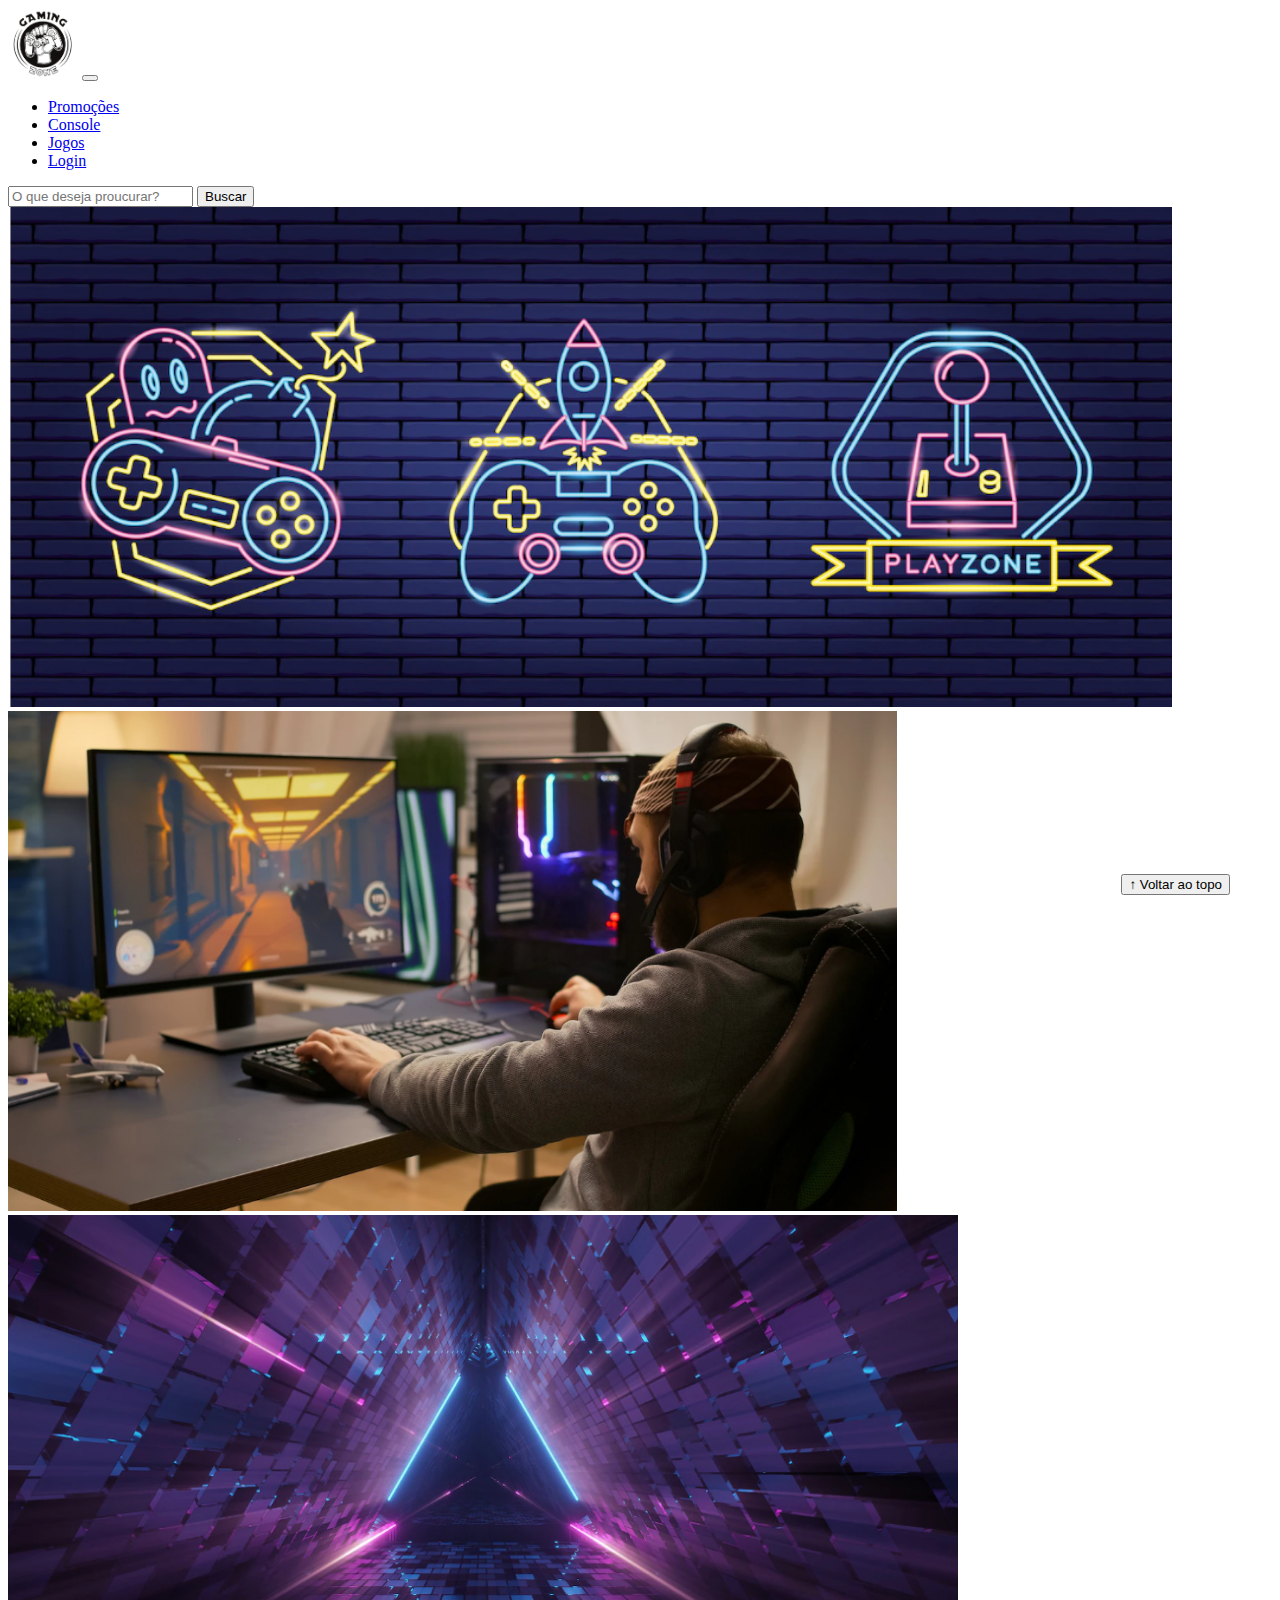
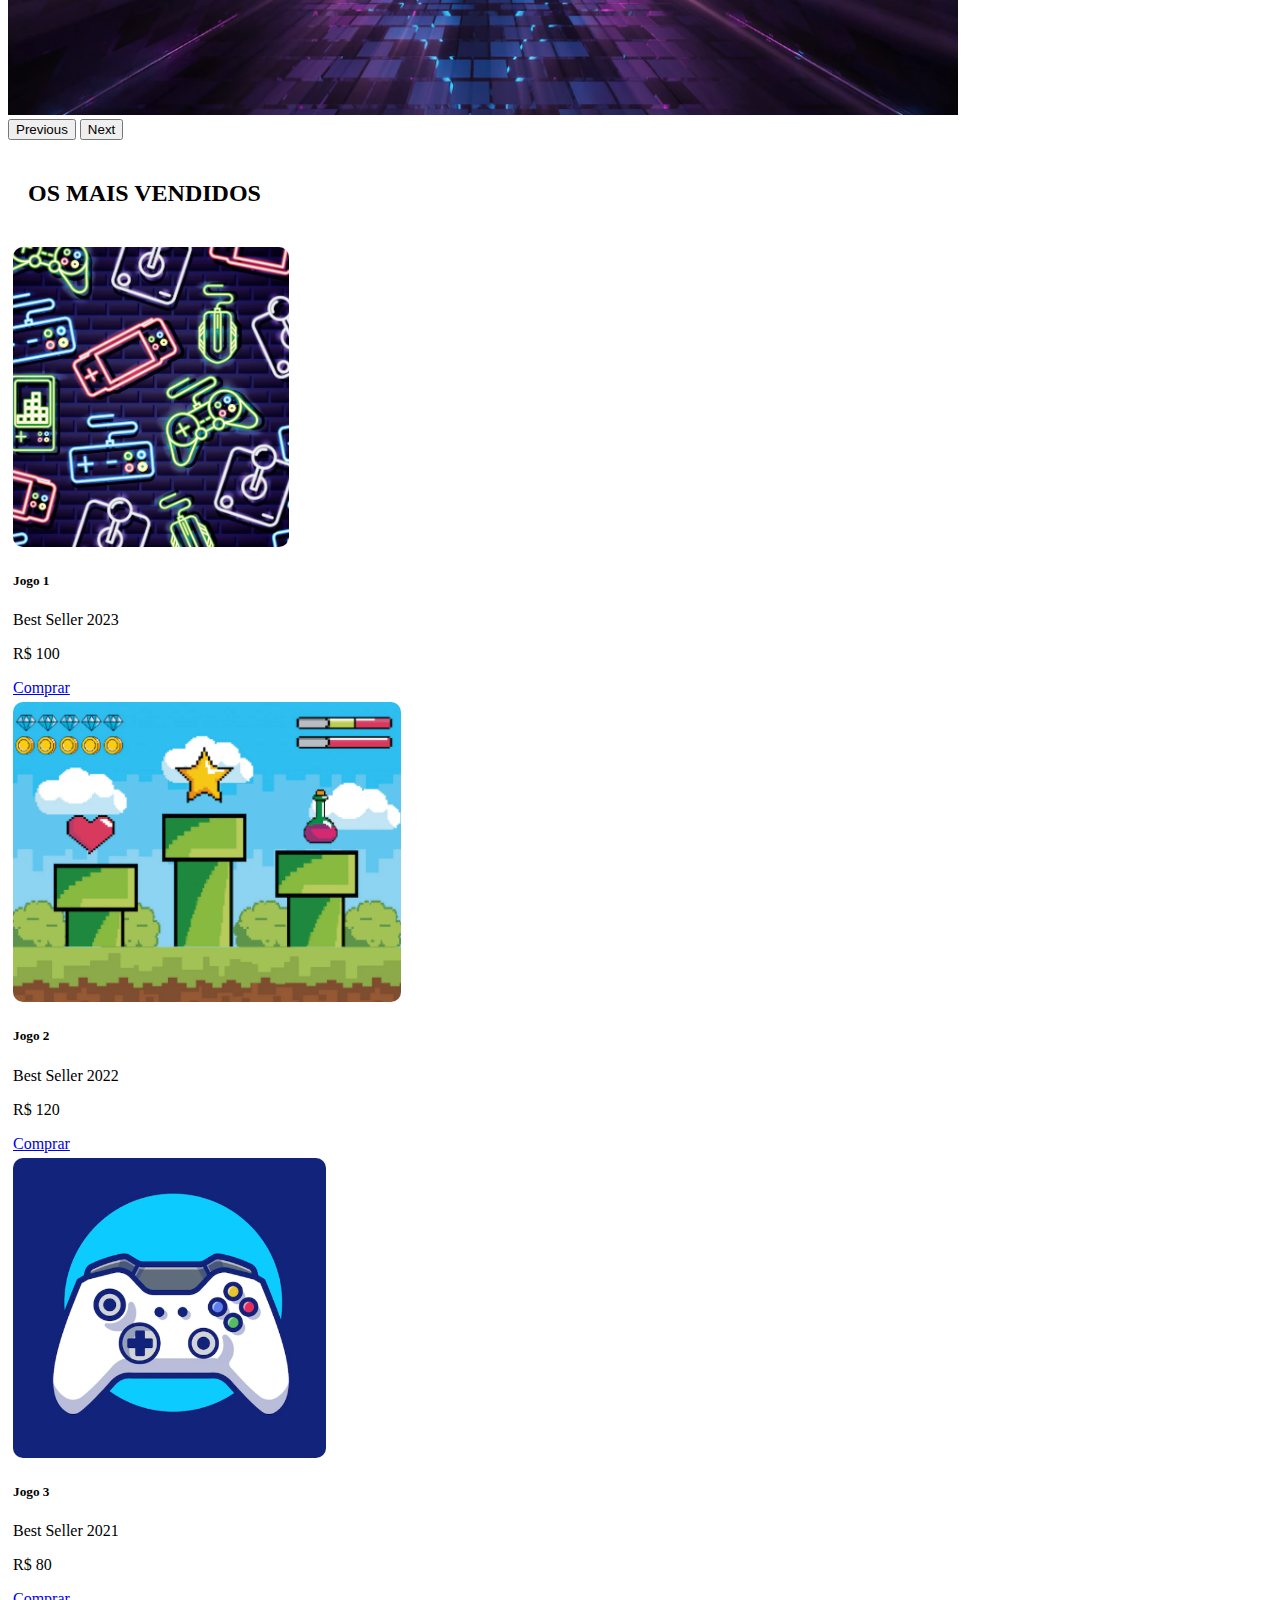
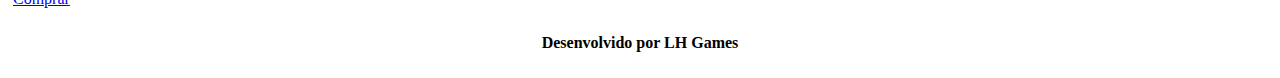
<file: index.html>
<!DOCTYPE html>
<html lang="pt-br">

<head>
  <meta charset="UTF-8">
  <meta http-equiv="X-UA-Compatible" content="IE=edge">
  <meta name="viewport" content="width=device-width, initial-scale=1.0">
  <title>LH Games</title>

  <link href="https://cdn.jsdelivr.net/npm/bootstrap@5.2.2/dist/css/bootstrap.min.css" rel="stylesheet"
    integrity="sha384-Zenh87qX5JnK2Jl0vWa8Ck2rdkQ2Bzep5IDxbcnCeuOxjzrPF/et3URy9Bv1WTRi" crossorigin="anonymous">

  <link rel="stylesheet" href="css/estilo.css">



</head>

<body>
  <header>
    <nav class="navbar navbar-expand-lg bg-body-tertiary">
      <div class="container-fluid">
        <a class="navbar-brand" href="ndex.html"><img src="img/logo.png"></a>
        <button class="navbar-toggler" type="button" data-bs-toggle="collapse" data-bs-target="#navbarSupportedContent" aria-controls="navbarSupportedContent" aria-expanded="false" aria-label="Toggle navigation">
          <span class="navbar-toggler-icon"></span>
        </button>
        <div class="collapse navbar-collapse" id="navbarSupportedContent">
          <ul class="navbar-nav me-auto mb-2 mb-lg-0">
            <li class="nav-item">
              <a class="nav-link active" aria-current="page" href="#">Promoções</a>
            </li>
            <li class="nav-item">
              <a class="nav-link" href="#">Console</a>
            </li>
            <li class="nav-item">
              <a class="nav-link" href="#">Jogos</a>
            </li>
            <li class="nav-item">
              <a class="nav-link" href="login.html">Login</a>
            </li> 
          </ul>
          <form class="d-flex" role="search">
            <input class="form-control me-2" type="search" placeholder="O que deseja proucurar?" aria-label="Search">
            <button class="btn btn-outline-success" type="submit">Buscar</button>
          </form>
        </div>
      </div>
    </nav>
  </header>

  <main>



    <section id="section-banners" class="container-fluid">

      <div id="carouselExample" class="carousel slide">
        <div class="carousel-inner">
          <div class="carousel-item active">
            <img src="img/banner1.PNG" class="d-block w-100" alt="Venha comprar aqui!">
          </div>
          <div class="carousel-item">
            <img src="img/banner2.PNG" class="d-block w-100" alt="Os melhores preços">
          </div>
          <div class="carousel-item">
            <img src="img/banner3.PNG" class="d-block w-100" alt="Produtos de qualidade">
          </div>
        </div>
        <button class="carousel-control-prev" type="button" data-bs-target="#carouselExample" data-bs-slide="prev">
          <span class="carousel-control-prev-icon" aria-hidden="true"></span>
          <span class="visually-hidden">Previous</span>
        </button>
        <button class="carousel-control-next" type="button" data-bs-target="#carouselExample" data-bs-slide="next">
          <span class="carousel-control-next-icon" aria-hidden="true"></span>
          <span class="visually-hidden">Next</span>
        </button>
      </div>

    </section>
    <section id="section-vendidos" class="container-fluid">

      <h2>OS MAIS VENDIDOS</h2>

      <div class="card-group">
          <div class="card" style="width: 18rem;">
            <img src="img/jogo1.PNG" class="card-img-top" alt="Jogo de Aventura">
            <div class="card-body">
              <h5 class="card-title">Jogo 1</h5>
              <p class="card-text">Best Seller 2023</p>
              <p class="preco">R$ 100</p>
              <a href="#" class="btn btn-primary">Comprar</a>
            </div>
          </div>
        

          <div class="card" style="width: 18rem;">
            <img src="img/jogo2.PNG" class="card-img-top" alt="Jogo de Luta">
            <div class="card-body">
              <h5 class="card-title">Jogo 2</h5>
              <p class="card-text">Best Seller 2022</p>
              <p class="preco">R$ 120</p>
              <a href="#" class="btn btn-primary">Comprar</a>
            </div>
          </div>
          
          <div class="card" style="width: 18rem;">
            <img src="img/jogo3.PNG" class="card-img-top" alt="Jogo de FPS">
            <div class="card-body">
              <h5 class="card-title">Jogo 3</h5>
              <p class="card-text">Best Seller 2021</p>
              <p class="preco">R$ 80</p>
              <a href="#" class="btn btn-primary">Comprar</a>
            </div>
        </div>
  </div>

    </section>


  </main>

  <footer>
    <p>Desenvolvido por LH Games</p>
  </footer>

  <button id="voltar-topo" type="button" class="btn btn-outline-primary" onclick="topo()">&uarr; Voltar ao topo</button>

  <script src="js/script.js"></script>
  <script src="https://cdn.jsdelivr.net/npm/bootstrap@5.2.2/dist/js/bootstrap.bundle.min.js"
    integrity="sha384-OERcA2EqjJCMA+/3y+gxIOqMEjwtxJY7qPCqsdltbNJuaOe923+mo//f6V8Qbsw3"
    crossorigin="anonymous"></script>

</body>

</html>
</file>
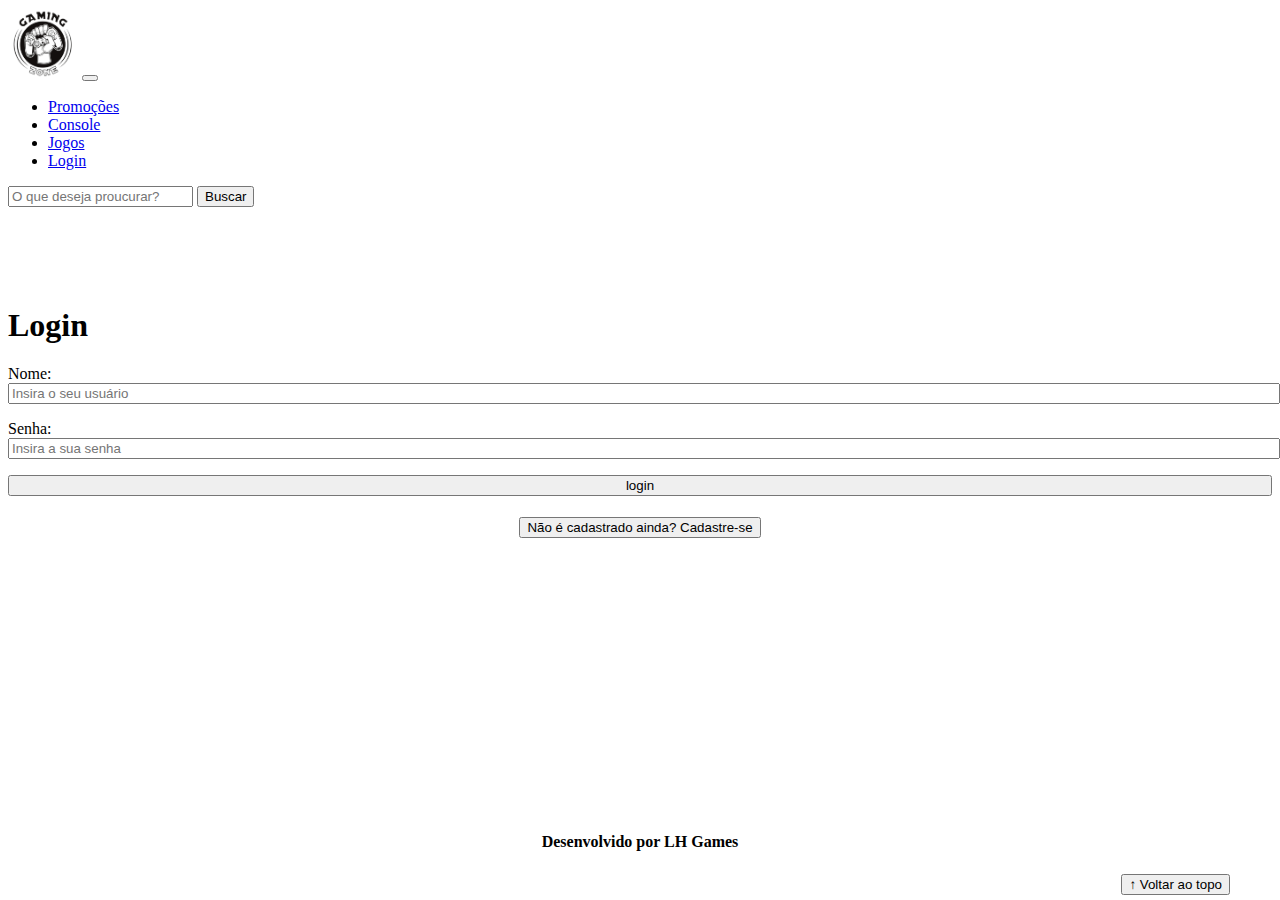
<file: login.html>
<!DOCTYPE html>
<html lang="pt-br">

<head>
    <meta charset="UTF-8">
    <meta http-equiv="X-UA-Compatible" content="IE=edge">
    <meta name="viewport" content="width=device-width, initial-scale=1.0">
    <title>LH Games - login</title>
    <link href="https://cdn.jsdelivr.net/npm/bootstrap@5.2.2/dist/css/bootstrap.min.css" rel="stylesheet"
        integrity="sha384-Zenh87qX5JnK2Jl0vWa8Ck2rdkQ2Bzep5IDxbcnCeuOxjzrPF/et3URy9Bv1WTRi" crossorigin="anonymous">
    <link rel="stylesheet" href="css/estilo.css">
</head>

<body>
    <header>
        <nav class="navbar navbar-expand-lg bg-body-tertiary">
            <div class="container-fluid">
              <a class="navbar-brand" href="ndex.html"><img src="img/logo.png"></a>
              <button class="navbar-toggler" type="button" data-bs-toggle="collapse" data-bs-target="#navbarSupportedContent" aria-controls="navbarSupportedContent" aria-expanded="false" aria-label="Toggle navigation">
                <span class="navbar-toggler-icon"></span>
              </button>
              <div class="collapse navbar-collapse" id="navbarSupportedContent">
                <ul class="navbar-nav me-auto mb-2 mb-lg-0">
                  <li class="nav-item">
                    <a class="nav-link active" aria-current="page" href="#">Promoções</a>
                  </li>
                  <li class="nav-item">
                    <a class="nav-link" href="#">Console</a>
                  </li>
                  <li class="nav-item">
                    <a class="nav-link" href="#">Jogos</a>
                  </li>
                  <li class="nav-item">
                    <a class="nav-link" href="login.html">Login</a>
                  </li> 
                </ul>
                <form class="d-flex" role="search">
                  <input class="form-control me-2" type="search" placeholder="O que deseja proucurar?" aria-label="Search">
                  <button class="btn btn-outline-success" type="submit">Buscar</button>
                </form>
              </div>
            </div>
          </nav>
    </header>

    <main>
        <section id="section-login">
            <h1>Login</h1>
            <div class="d-flex justify-content-center">
                <form method="post" action="" id="login">
                    <p>
                        <label for="usuario">Nome: </label>
                        <input id="usuario" name="usuario" required="required" type="text"
                            placeholder="Insira o seu usuário" class="form-control" />
                    </p>
                    <p>
                        <label for="senha">Senha: </label>
                        <input id="senha" name="senha" required="required" type="password"
                            placeholder="Insira a sua senha" class="form-control" />
                    </p>
                    <p>
                        <input type="button" value="login" class="btn btn-primary" id="bt-login" onclick="login()" />
                    </p>
                </form>
            </div>
        </section>

        <section id="section-cadastro">
            <div id="botao-cadastrar">
                <button type="button" class="btn btn-info">Não é cadastrado ainda? Cadastre-se</button>
            </div>
            <div id="form-cadastrar">

                <h1>Criar minha conta</h1>
                <p>Informe os seus dados abaixo para criar sua conta.</p>

                <div class="d-flex justify-content-center">
                    <form method="post" action="" id="login">
                        <p>
                            <label for="usuario">Usuário: </label>
                            <input id="usuario" name="usuario" required="required" type="text"
                                placeholder="ex. nome de usuário" class="form-control" />
                        </p>
                        <p>
                            <label for="email">E-mail: </label>
                            <input id="email" name="email" required="required" type="email"
                                placeholder="seu@email.com.br" class="form-control" />
                        </p>
                        <p>
                            <label for="senha">Senha: </label>
                            <input id="senha" name="senha" required="required" type="password"
                                placeholder="mínimo de 6 caracteres" class="form-control" />
                        </p>
                        <p>
                            <input type="button" value="Cadastrar" class="btn btn-primary" id="bt-cadastrar"
                                onclick="cadastro()" />
                        </p>
                    </form>
                </div>

            </div>
        </section>

    </main>



    <footer>
        <p>Desenvolvido por LH Games</p>
    </footer>

    <button id="voltar-topo" type="button" class="btn btn-outline-primary">&uarr; Voltar ao topo</button>

    <script src="https://cdn.jsdelivr.net/npm/bootstrap@5.2.2/dist/js/bootstrap.bundle.min.js"
        integrity="sha384-OERcA2EqjJCMA+/3y+gxIOqMEjwtxJY7qPCqsdltbNJuaOe923+mo//f6V8Qbsw3"
        crossorigin="anonymous"></script>
    <script src="js/script.js"></script>

    <script src="https://code.jquery.com/jquery-3.6.1.js"
        integrity="sha256-3zlB5s2uwoUzrXK3BT7AX3FyvojsraNFxCc2vC/7pNI=" crossorigin="anonymous"></script>
    <script type="text/javascript" src="js/jquery-script.js"></script>

</body>

</html>
</file>
<file: css/estilo.css>
/*cabeçalho*/
header img {
    height: 70px;
    width: 70px;
}


/*Conteudo principal*/
main{
    min-height: 500px;
}

/*banner*/
#section-banners img{
    height: 500px;
}
/*Produtos vendidos*/
#section-vendindos {
text-align
}
#section-vendidos h2 {
    font-weight: bold;
    padding: 20px;
}
#section-vendidos img {
    height: 300px;
    border-radius: 10px;
}
#section-vendidos .card {
    margin: 5px;
    border: 1px; 
    border-radius: 10px;
}
#section-vendindos .precos {
    color: brown;
    font-size: 18px;
    font-weight: bold;
}
/*Rodapé*/
footer{
    text-align: center;
}
footer p {
font-weight: bold;
padding: 10px;
}
/*Botão Voltar topo*/

#voltar-topo {
    position: fixed;
    bottom: 5px;
    right: 50px;
}

/* página de login  */

#section-login{
    margin-top: 100px;
}

#secition-login h1 {
    text-align: center;
}

#section-login input {
    width: 100%;
}
/* Formulário de cadastro*/
#section-cadastro{
    padding: 5px;
    text-align: center;
    background-color: #fff;
}

#form-cadastrar {
    padding: 50px;
    display: none;
}
</file>
